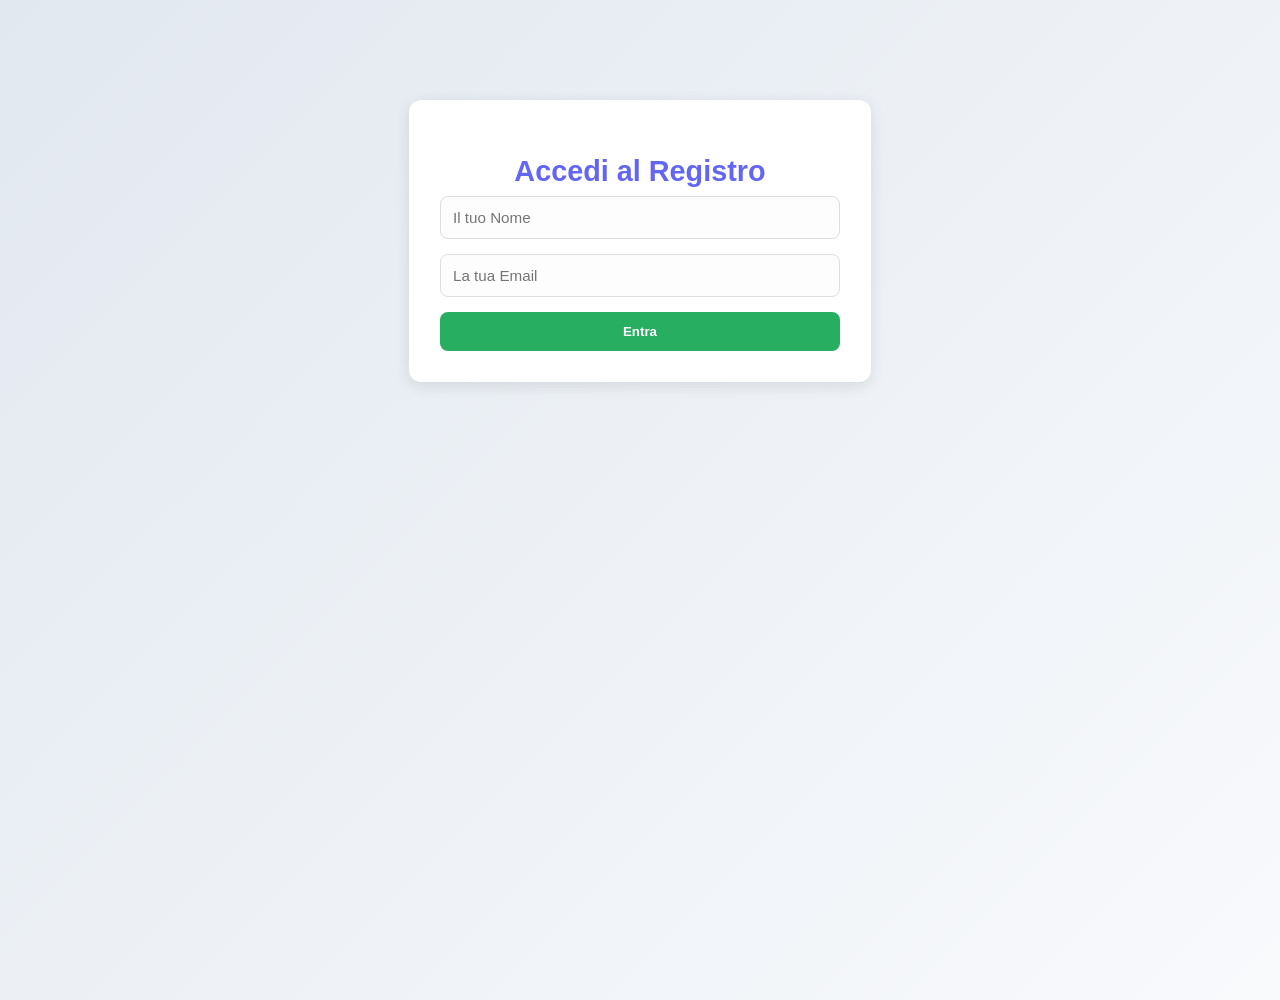
<file: login.html>
<!DOCTYPE html>
<html lang="it">
<head>
    <meta charset="UTF-8">
    <title>Login - Registro Spese</title>
    <link rel="stylesheet" href="style.css">
    <style>
        .login-container { max-width: 400px; margin: 100px auto; padding: 30px; background: white; border-radius: 12px; box-shadow: 0 4px 15px rgba(0,0,0,0.1); text-align: center; }
        input { width: 100%; padding: 12px; margin-bottom: 15px; border: 1px solid #ddd; border-radius: 8px; box-sizing: border-box; }
        button { width: 100%; padding: 12px; background: #27ae60; color: white; border: none; border-radius: 8px; cursor: pointer; font-weight: bold; }
    </style>
</head>
<body style="background-color: #f4f7f6;">
    <div class="login-container">
        <h2>Accedi al Registro</h2>
        <input type="text" id="nome" placeholder="Il tuo Nome">
        <input type="email" id="email" placeholder="La tua Email">
        <button onclick="login()">Entra</button>
    </div>
    <script>
        function login() {
            const nome = document.getElementById('nome').value;
            const email = document.getElementById('email').value;
            if(nome && email) {
                localStorage.setItem('user_nome', nome);
                localStorage.setItem('user_email', email);
                window.location.href = 'index.html';
            } else { alert("Inserisci tutti i dati"); }
        }
    </script>
</body>
</html>
</file>
<file: style.css>
/* --- VARIABILI E RESET --- */
:root {
    --primary: #6366f1; /* Indigo moderno */
    --primary-hover: #4f46e5;
    --secondary: #64748b;
    --danger: #ef4444;
    --danger-hover: #dc2626;
    --success: #10b981;
    --bg-app: #f8fafc;
    --text-main: #1e293b;
    --glass-bg: rgba(255, 255, 255, 0.9);
    --shadow: 0 10px 15px -3px rgba(0, 0, 0, 0.1), 0 4px 6px -2px rgba(0, 0, 0, 0.05);
}

body {
    font-family: 'Inter', -apple-system, BlinkMacSystemFont, "Segoe UI", Roboto, sans-serif;
    background: linear-gradient(135deg, #e2e8f0 0%, #f8fafc 100%);
    color: var(--text-main);
    margin: 0;
    min-height: 100vh;
}

/* --- LAYOUT LOGIN --- */
.login-body {
    display: flex;
    align-items: center;
    justify-content: center;
}

.login-container {
    width: 100%;
    max-width: 420px;
    background: var(--glass-bg);
    backdrop-filter: blur(10px);
    padding: 40px;
    border-radius: 24px;
    box-shadow: var(--shadow);
    text-align: center;
    border: 1px solid rgba(255, 255, 255, 0.5);
}

.login-container h2 {
    font-size: 1.8rem;
    font-weight: 800;
    margin-bottom: 8px;
    color: var(--primary);
}

.login-container p {
    color: var(--secondary);
    margin-bottom: 30px;
}

/* --- DASHBOARD CONTAINER --- */
.container {
    max-width: 1100px;
    margin: 40px auto;
    background: var(--glass-bg);
    padding: 40px;
    border-radius: 24px;
    box-shadow: var(--shadow);
    border: 1px solid rgba(255, 255, 255, 0.5);
}

.header-flex {
    display: flex;
    justify-content: space-between;
    align-items: center;
    margin-bottom: 40px;
}

.header-flex h1 {
    font-size: 1.5rem;
    font-weight: 700;
    margin: 0;
    background: linear-gradient(to right, var(--primary), #a855f7);
    -webkit-text-fill-color: transparent;
}

/* --- FORM DESIGN --- */
.form-box {
    display: grid;
    grid-template-columns: repeat(auto-fit, minmax(180px, 1fr));
    gap: 20px;
    background: #ffffff;
    padding: 25px;
    border-radius: 16px;
    margin-bottom: 40px;
    box-shadow: inset 0 2px 4px 0 rgba(0, 0, 0, 0.05);
}

.form-box div {
    display: flex;
    flex-direction: column;
}

label {
    font-size: 0.85rem;
    font-weight: 600;
    color: var(--secondary);
    margin-bottom: 6px;
}

input, select {
    padding: 12px 16px;
    border: 1px solid #e2e8f0;
    border-radius: 10px;
    font-size: 0.95rem;
    transition: all 0.2s ease;
    background-color: #fdfdfd;
}

input:focus, select:focus {
    outline: none;
    border-color: var(--primary);
    box-shadow: 0 0 0 4px rgba(99, 102, 241, 0.1);
}

/* --- BUTTONS --- */
button {
    cursor: pointer;
    font-weight: 600;
    transition: all 0.2s ease;
    border: none;
}

.btn-add {
    background-color: var(--primary);
    color: white;
    padding: 14px;
    border-radius: 10px;
    margin-top: 15px;
}

.btn-add:hover {
    background-color: var(--primary-hover);
    transform: translateY(-1px);
}

.btn-logout {
    background-color: transparent;
    color: var(--secondary);
    border: 1px solid #e2e8f0;
    padding: 8px 16px;
    border-radius: 8px;
}

.btn-logout:hover {
    background-color: #fee2e2;
    color: var(--danger);
    border-color: #fecaca;
}

.btn-elimina {
    background-color: #fff1f2;
    color: var(--danger);
    padding: 6px 12px;
    border-radius: 6px;
}

.btn-elimina:hover {
    background-color: var(--danger);
    color: white;
}

/* --- TABLE DESIGN --- */
table {
    width: 100%;
    border-collapse: separate;
    border-spacing: 0 10px; /* Righe staccate per un look moderno */
}

th {
    padding: 15px;
    color: var(--secondary);
    font-weight: 600;
    text-transform: uppercase;
    font-size: 0.75rem;
    letter-spacing: 0.05em;
    text-align: left;
}

tbody tr {
    background-color: #ffffff;
    transition: transform 0.2s ease;
}

tbody tr td {
    padding: 16px;
    border-top: 1px solid #f1f5f9;
    border-bottom: 1px solid #f1f5f9;
}

tbody tr td:first-child {
    border-left: 1px solid #f1f5f9;
    border-top-left-radius: 12px;
    border-bottom-left-radius: 12px;
}

tbody tr td:last-child {
    border-right: 1px solid #f1f5f9;
    border-top-right-radius: 12px;
    border-bottom-right-radius: 12px;
}

tbody tr:hover {
    transform: scale(1.01);
    box-shadow: 0 4px 12px rgba(0,0,0,0.03);
}

/* --- TOTAL BOX --- */
.totale-box {
    margin-top: 30px;
    text-align: right;
    font-size: 1.1rem;
    font-weight: 500;
    color: var(--secondary);
}

#valoreTotale {
    font-size: 2rem;
    font-weight: 800;
    color: var(--text-main);
    margin-left: 10px;
    display: block;
}

/* RESPONSIVE */
@media (max-width: 768px) {
    .container {
        margin: 10px;
        padding: 20px;
    }
    .form-box {
        grid-template-columns: 1fr;
    }
    table, thead, tbody, th, td, tr {
        display: block;
    }
    th { display: none; }
    tr { margin-bottom: 15px; border-radius: 12px; border: 1px solid #eee; }
    td { text-align: right; position: relative; padding-left: 50%; }
    td::before {
        content: attr(data-label);
        position: absolute;
        left: 15px;
        font-weight: bold;
    }
}
</file>
